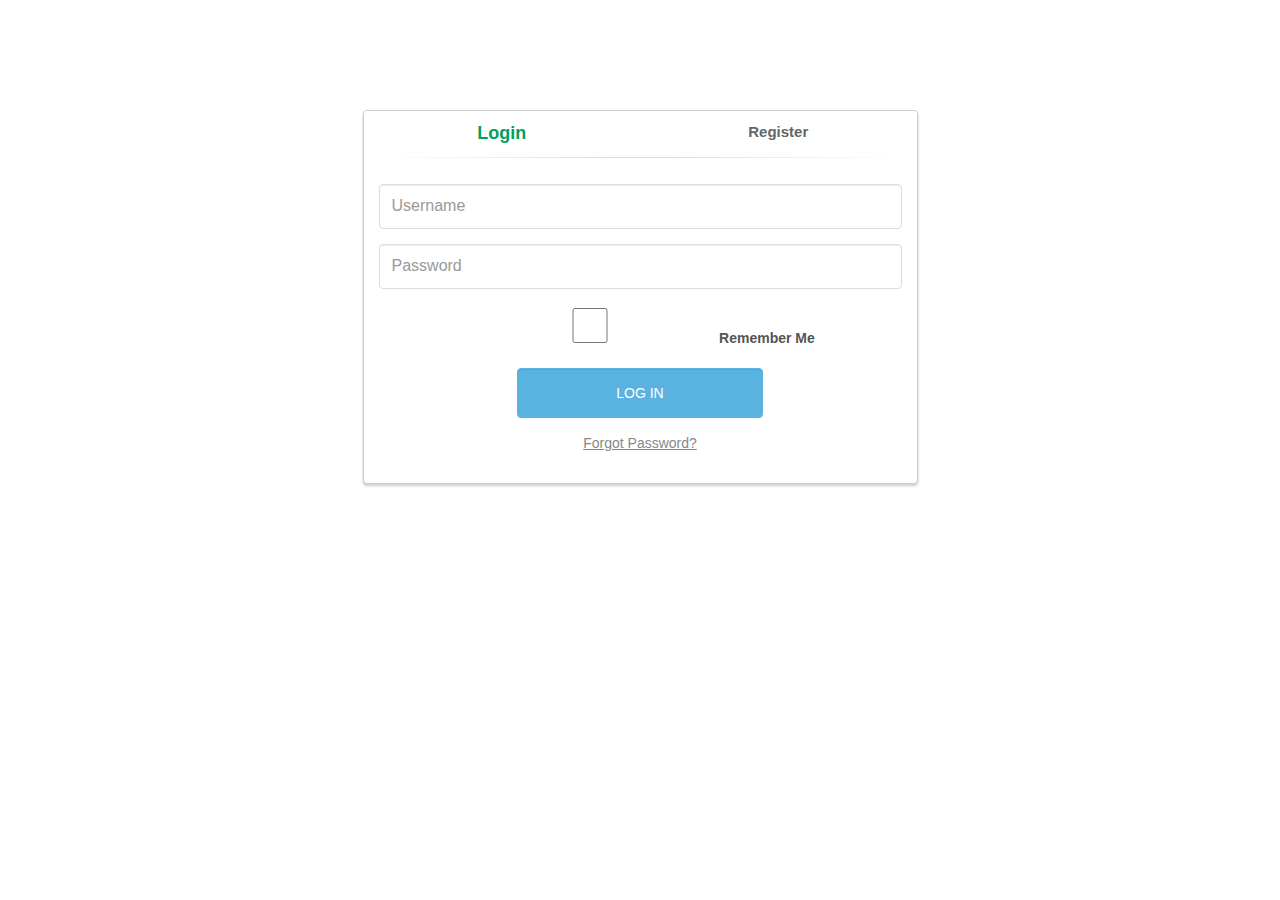
<file: UI Part/index.html>
<!DOCTYPE html>
<html lang="en">
<head>
<meta charset="utf-8">
<title>jQuery</title>
<!-- Latest compiled and minified CSS -->
<link rel="stylesheet" href="https://maxcdn.bootstrapcdn.com/bootstrap/3.4.1/css/bootstrap.min.css">

<!-- jQuery library -->
<script src="https://ajax.googleapis.com/ajax/libs/jquery/3.5.1/jquery.min.js"></script>

<!-- Latest compiled JavaScript -->
<script src="https://maxcdn.bootstrapcdn.com/bootstrap/3.4.1/js/bootstrap.min.js"></script>
<link href="https://www.jqueryscript.net/css/jquerysctipttop.css" rel="stylesheet" type="text/css">
	<link rel="stylesheet" href="build/css/countrySelect.css">
		<link rel="stylesheet" href="build/css/demo.css">
<link href="css/style.css" rel="stylesheet" type="text/css">
<!------ Include the above in your HEAD tag ---------->

<!-- <div class="container">
    	<div class="row">
			<div class="col-md-12">
				<ul class="listings">
					<li><a href="listdata.html">User List</a></li>
					<li><a href="listdata.html">List</a></li>
				</ul>
			</div>
		</div>
	</div> -->


<div class="container">
    	<div class="row">
			<div class="col-md-6 col-md-offset-3">
				<div class="panel panel-login">
					<div class="panel-heading">
						<div class="row">
							<div class="col-xs-6">
								<a href="#" class="active" id="login-form-link">Login</a>
							</div>
							<div class="col-xs-6">
								<a href="#" id="register-form-link">Register</a>
							</div>
						</div>
						<hr>
					</div>
					<div class="panel-body">
						<div class="row">
							<div class="col-lg-12">
								<form id="login-form" action="localhost:8090/form/login" method="post" role="form" style="display: block;">
									<div class="form-group">
										<input type="email" name="emailId" id="emailId" tabindex="1" class="form-control" placeholder="Username" value="">
									</div>
									<div class="form-group">
										<input type="password" name="password" id="password" tabindex="2" class="form-control" placeholder="Password">
									</div>
									<div class="form-group text-center">
										<input type="checkbox" tabindex="3" class="" name="remember" id="remember">
										<label for="remember"> Remember Me</label>
									</div>
									<div class="form-group">
										<div class="row">
											<div class="col-sm-6 col-sm-offset-3">
												<input type="submit"  tabindex="4" class="form-control btn btn-login" value="Log In">
											</div>
										</div>
									</div>
									<div class="form-group">
										<div class="row">
											<div class="col-lg-12">
												<div class="text-center">
													<a href="https://phpoll.com/recover" tabindex="5" class="forgot-password">Forgot Password?</a>
												</div>
											</div>
										</div>
									</div>
								</form>
								<form id="register-form" action="localhost:8090/form/create" method="post" role="form" style="display: none;">
									<div class="form-group">
										<input type="text" name="firstName" id="firstName" tabindex="1" class="form-control" placeholder="Enter FirstName" value="">
									</div>
									<div class="form-group">
										<input type="text" name="lastName" id="lastName" tabindex="1" class="form-control" placeholder="Enter LastName" value="">
									</div>
									<div class="form-group">
										<input type="text" name="middleName" id="middleName" tabindex="1" class="form-control" placeholder="Enter MiddleName" value="">
									</div>
									<div class="form-group">
										<input type="email" name="emailId" id="emailId" tabindex="1" class="form-control" placeholder="Enter EmailId " value="">
									</div>
									<div class="form-group">
										<input type="password" name="password" id="password" tabindex="2" class="form-control" placeholder="Enter Password">
									</div>
									<div class="form-group">
										<input type="phone" name="phoneNumber" id="phoneNumber" tabindex="2" class="form-control" placeholder="Confirm PhoneNumber">
									</div>
									<div class="form-group">
										<input type="text" name="weight" id="weight" tabindex="2" class="form-control" placeholder="Confirm Weight">
									</div>
									<div class="form-group">
										<input type="number" name="height" id="height" tabindex="2" class="form-control" placeholder="Confirm height">
									</div>

				<div class="form-group">
				<input id="country_selector" tabindex="2" class="form-control" type="text">
				<label for="country_selector" style="display:none;">Select a country here...</label>
			</div>
			<div class="form-item" style="display:none;">
				<input type="text" id="country_selector_code" name="country_selector_code" tabindex="2" class="form-control" data-countrycodeinput="1" readonly="readonly" placeholder="Selected country code will appear here" />
				<label for="country_selector_code">...and the selected country code will be updated here</label>
			</div>
									<div class="form-group">
										<div class="row">
											<div class="col-sm-6 col-sm-offset-3">
												<input type="submit" name="register-submit" id="register-submit" tabindex="4" class="form-control btn btn-register" value="Register Now">
											</div>
										</div>
									</div>
								</form>
							</div>
						</div>
					</div>
				</div>
			</div>
		</div>
	</div>
 <div id="result"></div>
	</body>
	<!-- Load jQuery from CDN so can run demo immediately -->
		<script src="http://ajax.googleapis.com/ajax/libs/jquery/1.12.4/jquery.min.js"></script>
		<script src="build/js/countrySelect.js"></script>
		<script>
			$("#country_selector").countrySelect({
				preferredCountries: ['ca', 'gb', 'us']
			});
		</script>
	<script type="text/javascript">
		$(function() {

    $('#login-form-link').click(function(e) {
		$("#login-form").delay(100).fadeIn(100);
 		$("#register-form").fadeOut(100);
		$('#register-form-link').removeClass('active');
		$(this).addClass('active');
		//e.preventDefault();


		 event.preventDefault();
        var formValues= $(this).serialize();
        var actionUrl = $(this).attr("action");
        //formValues: '{"emailId":"keerthana@gmail.com", "password":"Keer@123"}',
        $.post(actionUrl, formValues, function(data){
        	alert(data, 'data');
        	console.log(data, 'data');
            // Display the returned data in browser
            $("#result").html(data);
        });
	});



	$('#register-form-link').click(function(e) {
		$("#register-form").delay(100).fadeIn(100);
 		$("#login-form").fadeOut(100);
		$('#login-form-link').removeClass('active');
		$(this).addClass('active');
		//e.preventDefault();
	    event.preventDefault();
        var formValues= $(this).serialize();
        var actionUrl = $(this).attr("action");
        $.post(actionUrl, formValues, function(data){
        	alert(data, 'data');
        	console.log(data, 'data');
            // Display the returned data in browser
            $("#result").html(data);
        });
	});

});

	</script>
		<script>
			$("#country_selector").countrySelect({
				preferredCountries: ['ca', 'gb', 'us']
			});
		</script>
		<script>
try {
  fetch(new Request("https://pagead2.googlesyndication.com/pagead/js/adsbygoogle.js", { method: 'HEAD', mode: 'no-cors' })).then(function(response) {
    return true;
  }).catch(function(e) {
    var carbonScript = document.createElement("script");
    carbonScript.src = "//cdn.carbonads.com/carbon.js?serve=CK7DKKQU&placement=wwwjqueryscriptnet";
    carbonScript.id = "_carbonads_js";
    document.getElementById("carbon-block").appendChild(carbonScript);
  });
} catch (error) {
  console.log(error);
}
</script>

</html>
</file>
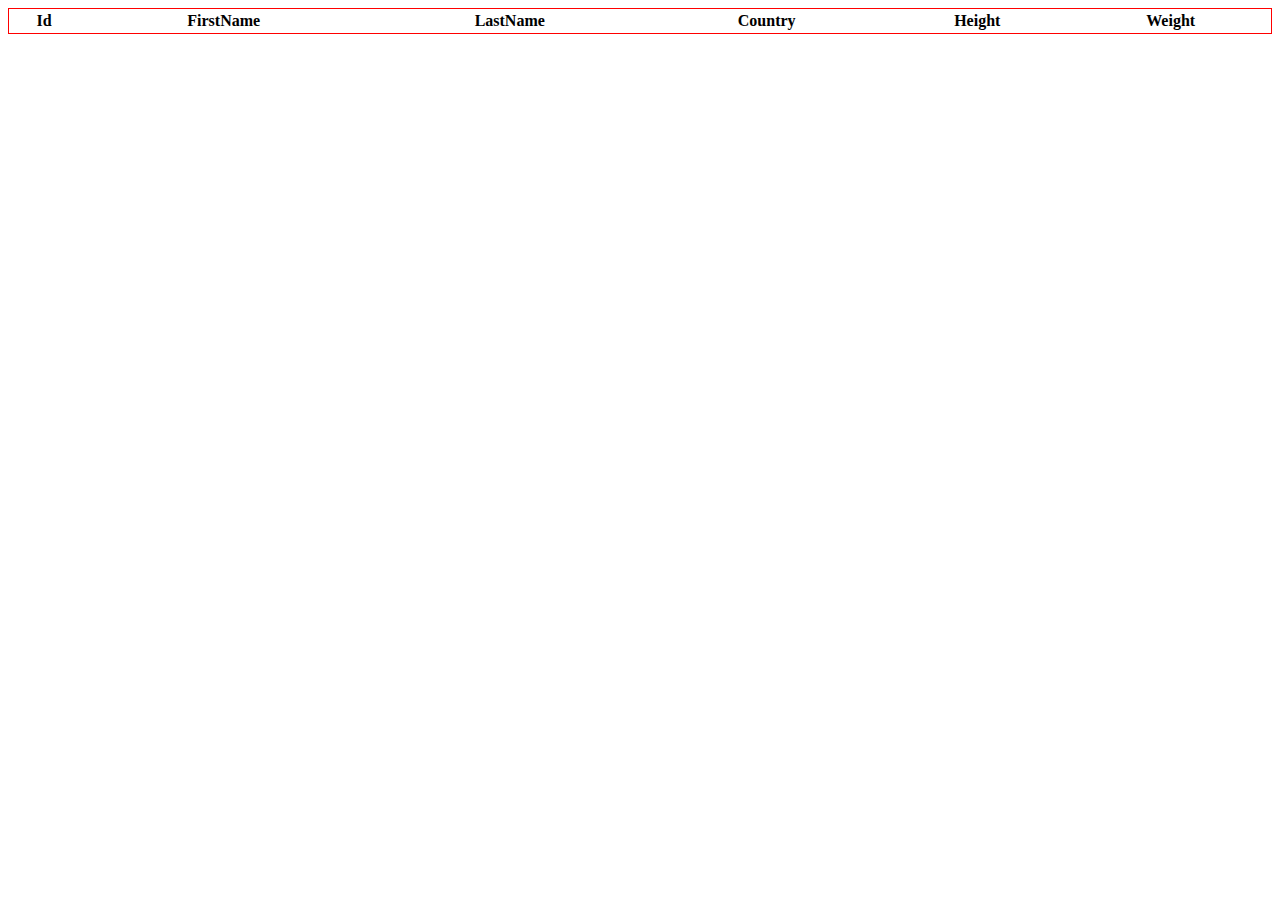
<file: UI Part/listdata.html>
<!DOCTYPE html>
<html lang="en">
<head>
<meta charset="utf-8">
<title>List</title>
<!-- Latest compiled and minified CSS -->
<!—Jquery Datatable css -->  
<link rel="stylesheet" type="text/css" href="http://ajax.aspnetcdn.com/ajax/jquery.dataTables/1.9.4/css/jquery.dataTables.css">  
<!—Jquery Js script -->  
<script src="https://ajax.aspnetcdn.com/ajax/jQuery/jquery-3.2.1.min.js"></script>  
<!—Jquery Datatable js script -->  
<!-- DataTables -->  
<script type="text/javascript" charset="utf8" src="http://ajax.aspnetcdn.com/ajax/jquery.dataTables/1.9.4/jquery.dataTables.min.js"></script>  
<!------ Include the above in your HEAD tag ---------->

<div class="container">
    	<div class="row">
			<div class="col-md-12 c">
			<table id="userTable" style=" width: 100%; border: 1px solid red;">  
    <thead>  
        <tr>  
            <th>Id</th>  
            <th>FirstName</th>  
            <th>LastName </th>  
            <th>Country</th>  
            <th>Height</th>
             <th>Weight</th>  
 
        </tr>  
    </thead>  
    <tbody id="tBody"> </tbody>  
</table>  
			</div>
		</div>
	</div>

	</body>
<script>  
    $(document).ready(function() {  
        $.ajax({  
            type: "POST",  
            url: "http://localhost:8089/form/list",  
            dataType: "json",  
            contentType: "application/json",  
            success: function(response) {  
                $.each(response.d, function(index, value) {  
                    var tr = "<tr>";  
                    tr += "<td>" + value.Id + "</td>";  
                    tr += "<td>" + value.firstName + "</td>";  
                    tr += "<td>" + value.lastName + "</td>";  
                    tr += "<td>" + value.country + "</td>";  
                    tr += "<td>" + value.height + "</td>";
                      tr += "<td>" + value.weight + "</td>";  
                    tr += "<td>" + "<input type='button' id='" + value.Id + "' onclick='CallMe(" + value.Id + ")' value='Delete'>" + "</td>" + "</tr>";  
                    $("#tBody").append(tr);  
                });  
                $("#userTable").DataTable();  
            }  
        });  
    });  


    function CallMe(data) {  
    alert(data);  
}. 
</script>  
</html>
</file>
<file: UI Part/build/css/countrySelect.css>
.country-select{
	position:relative;
	display:inline-block
}
.country-select *{
	-webkit-box-sizing:border-box;
	box-sizing:border-box
}
.country-select .hide{
	display:none
}
.country-select .v-hide{
	visibility:hidden
}
.country-select input,
.country-select input[type=text]{
	position:relative;
	z-index:0;
	margin-top:0 !important;
	margin-bottom:0 !important;
	padding-right:36px;
	margin-right:0
}
.country-select .flag-dropdown{
	position:absolute;
	top:0;
	bottom:0;
	right:0;
	padding:1px
}
.country-select .selected-flag{
	z-index:1;
	position:relative;
	width:36px;
	height:100%;
	padding:0 0 0 8px
}
.country-select .selected-flag .flag{
	position:absolute;
	top:0;
	bottom:0;
	margin:auto
}
.country-select .selected-flag .arrow{
	position:absolute;
	top:50%;
	margin-top:-2px;
	right:6px;
	width:0;
	height:0;
	border-left:3px solid transparent;
	border-right:3px solid transparent;
	border-top:4px solid #555
}
.country-select .selected-flag .arrow.up{
	border-top:none;
	border-bottom:4px solid #555
}
.country-select .country-list{
	position:absolute;
	z-index:2;
	list-style:none;
	text-align:left;
	padding:0;
	margin:0 0 0 -1px;
	-webkit-box-shadow:1px 1px 4px rgba(0, 0, 0, 0.2);
	box-shadow:1px 1px 4px rgba(0, 0, 0, 0.2);
	background-color:white;
	border:1px solid #ccc;
	white-space:nowrap;
	max-height:200px;
	overflow-y:scroll
}
.country-select .country-list .flag{
	display:inline-block;
	width:20px
}
@media (max-width: 500px){
	.country-select .country-list{
		white-space:normal
	}
}
.country-select .country-list .divider{
	padding-bottom:5px;
	margin-bottom:5px;
	border-bottom:1px solid #ccc
}
.country-select .country-list .country{
	padding:5px 10px
}
.country-select .country-list .country.highlight{
	background-color:rgba(0, 0, 0, 0.05)
}
.country-select .country-list .flag,
.country-select .country-list .country-name{
	vertical-align:middle
}
.country-select .country-list .flag{
	margin-right:6px
}
.country-select.inside input,
.country-select.inside input[type=text]{
	padding-right:6px;
	padding-left:52px;
	margin-left:0
}
.country-select.inside .flag-dropdown{
	right:auto;
	left:0
}
.country-select.inside .selected-flag{
	width:46px
}
.country-select.inside .flag-dropdown:hover{
	cursor:pointer
}
.country-select.inside .flag-dropdown:hover .selected-flag{
	background-color:rgba(0, 0, 0, 0.05)
}
.country-select.inside input[disabled] + .flag-dropdown:hover,
.country-select.inside input[readonly] + .flag-dropdown:hover{
	cursor:default
}
.country-select.inside input[disabled] + .flag-dropdown:hover .selected-flag,
.country-select.inside input[readonly] + .flag-dropdown:hover .selected-flag{
	background-color:transparent
}
.country-select .flag{
	width:20px;
	height:15px;
	-webkit-box-shadow:0px 0px 1px 0px #888;
	box-shadow:0px 0px 1px 0px #888;
	background-image:url("../../build/img/flags.png");
	background-repeat:no-repeat;
	background-color:#dbdbdb;
	background-position:20px 0
}
@media only screen and (-webkit-min-device-pixel-ratio: 2),
only screen and (min--moz-device-pixel-ratio: 2),
only screen and (min-device-pixel-ratio: 2),
only screen and (min-resolution: 192dpi),
only screen and (min-resolution: 2dppx){
	.country-select .flag{
		background-image:url("../../build/img/flags@2x.png")
	}
}
.country-select .flag{
	width:20px
}
.country-select .flag.be{
	width:18px
}
.country-select .flag.ch{
	width:15px
}
.country-select .flag.mc{
	width:19px
}
.country-select .flag.ne{
	width:18px
}
.country-select .flag.np{
	width:13px
}
.country-select .flag.va{
	width:15px
}
@media only screen and (-webkit-min-device-pixel-ratio: 2),
only screen and (min--moz-device-pixel-ratio: 2),
only screen and (min-device-pixel-ratio: 2),
only screen and (min-resolution: 192dpi),
only screen and (min-resolution: 2dppx){
	.country-select .flag{
		background-size:5630px 15px
	}
}
.country-select .flag.ac{
	height:10px;
	background-position:0px 0px
}
.country-select .flag.ad{
	height:14px;
	background-position:-22px 0px
}
.country-select .flag.ae{
	height:10px;
	background-position:-44px 0px
}
.country-select .flag.af{
	height:14px;
	background-position:-66px 0px
}
.country-select .flag.ag{
	height:14px;
	background-position:-88px 0px
}
.country-select .flag.ai{
	height:10px;
	background-position:-110px 0px
}
.country-select .flag.al{
	height:15px;
	background-position:-132px 0px
}
.country-select .flag.am{
	height:10px;
	background-position:-154px 0px
}
.country-select .flag.ao{
	height:14px;
	background-position:-176px 0px
}
.country-select .flag.aq{
	height:14px;
	background-position:-198px 0px
}
.country-select .flag.ar{
	height:13px;
	background-position:-220px 0px
}
.country-select .flag.as{
	height:10px;
	background-position:-242px 0px
}
.country-select .flag.at{
	height:14px;
	background-position:-264px 0px
}
.country-select .flag.au{
	height:10px;
	background-position:-286px 0px
}
.country-select .flag.aw{
	height:14px;
	background-position:-308px 0px
}
.country-select .flag.ax{
	height:13px;
	background-position:-330px 0px
}
.country-select .flag.az{
	height:10px;
	background-position:-352px 0px
}
.country-select .flag.ba{
	height:10px;
	background-position:-374px 0px
}
.country-select .flag.bb{
	height:14px;
	background-position:-396px 0px
}
.country-select .flag.bd{
	height:12px;
	background-position:-418px 0px
}
.country-select .flag.be{
	height:15px;
	background-position:-440px 0px
}
.country-select .flag.bf{
	height:14px;
	background-position:-460px 0px
}
.country-select .flag.bg{
	height:12px;
	background-position:-482px 0px
}
.country-select .flag.bh{
	height:12px;
	background-position:-504px 0px
}
.country-select .flag.bi{
	height:12px;
	background-position:-526px 0px
}
.country-select .flag.bj{
	height:14px;
	background-position:-548px 0px
}
.country-select .flag.bl{
	height:14px;
	background-position:-570px 0px
}
.country-select .flag.bm{
	height:10px;
	background-position:-592px 0px
}
.country-select .flag.bn{
	height:10px;
	background-position:-614px 0px
}
.country-select .flag.bo{
	height:14px;
	background-position:-636px 0px
}
.country-select .flag.bq{
	height:14px;
	background-position:-658px 0px
}
.country-select .flag.br{
	height:14px;
	background-position:-680px 0px
}
.country-select .flag.bs{
	height:10px;
	background-position:-702px 0px
}
.country-select .flag.bt{
	height:14px;
	background-position:-724px 0px
}
.country-select .flag.bv{
	height:15px;
	background-position:-746px 0px
}
.country-select .flag.bw{
	height:14px;
	background-position:-768px 0px
}
.country-select .flag.by{
	height:10px;
	background-position:-790px 0px
}
.country-select .flag.bz{
	height:14px;
	background-position:-812px 0px
}
.country-select .flag.ca{
	height:10px;
	background-position:-834px 0px
}
.country-select .flag.cc{
	height:10px;
	background-position:-856px 0px
}
.country-select .flag.cd{
	height:15px;
	background-position:-878px 0px
}
.country-select .flag.cf{
	height:14px;
	background-position:-900px 0px
}
.country-select .flag.cg{
	height:14px;
	background-position:-922px 0px
}
.country-select .flag.ch{
	height:15px;
	background-position:-944px 0px
}
.country-select .flag.ci{
	height:14px;
	background-position:-961px 0px
}
.country-select .flag.ck{
	height:10px;
	background-position:-983px 0px
}
.country-select .flag.cl{
	height:14px;
	background-position:-1005px 0px
}
.country-select .flag.cm{
	height:14px;
	background-position:-1027px 0px
}
.country-select .flag.cn{
	height:14px;
	background-position:-1049px 0px
}
.country-select .flag.co{
	height:14px;
	background-position:-1071px 0px
}
.country-select .flag.cp{
	height:14px;
	background-position:-1093px 0px
}
.country-select .flag.cr{
	height:12px;
	background-position:-1115px 0px
}
.country-select .flag.cu{
	height:10px;
	background-position:-1137px 0px
}
.country-select .flag.cv{
	height:12px;
	background-position:-1159px 0px
}
.country-select .flag.cw{
	height:14px;
	background-position:-1181px 0px
}
.country-select .flag.cx{
	height:10px;
	background-position:-1203px 0px
}
.country-select .flag.cy{
	height:13px;
	background-position:-1225px 0px
}
.country-select .flag.cz{
	height:14px;
	background-position:-1247px 0px
}
.country-select .flag.de{
	height:12px;
	background-position:-1269px 0px
}
.country-select .flag.dg{
	height:10px;
	background-position:-1291px 0px
}
.country-select .flag.dj{
	height:14px;
	background-position:-1313px 0px
}
.country-select .flag.dk{
	height:15px;
	background-position:-1335px 0px
}
.country-select .flag.dm{
	height:10px;
	background-position:-1357px 0px
}
.country-select .flag.do{
	height:13px;
	background-position:-1379px 0px
}
.country-select .flag.dz{
	height:14px;
	background-position:-1401px 0px
}
.country-select .flag.ea{
	height:14px;
	background-position:-1423px 0px
}
.country-select .flag.ec{
	height:14px;
	background-position:-1445px 0px
}
.country-select .flag.ee{
	height:13px;
	background-position:-1467px 0px
}
.country-select .flag.eg{
	height:14px;
	background-position:-1489px 0px
}
.country-select .flag.eh{
	height:10px;
	background-position:-1511px 0px
}
.country-select .flag.er{
	height:10px;
	background-position:-1533px 0px
}
.country-select .flag.es{
	height:14px;
	background-position:-1555px 0px
}
.country-select .flag.et{
	height:10px;
	background-position:-1577px 0px
}
.country-select .flag.eu{
	height:14px;
	background-position:-1599px 0px
}
.country-select .flag.fi{
	height:12px;
	background-position:-1621px 0px
}
.country-select .flag.fj{
	height:10px;
	background-position:-1643px 0px
}
.country-select .flag.fk{
	height:10px;
	background-position:-1665px 0px
}
.country-select .flag.fm{
	height:11px;
	background-position:-1687px 0px
}
.country-select .flag.fo{
	height:15px;
	background-position:-1709px 0px
}
.country-select .flag.fr{
	height:14px;
	background-position:-1731px 0px
}
.country-select .flag.ga{
	height:15px;
	background-position:-1753px 0px
}
.country-select .flag.gb{
	height:10px;
	background-position:-1775px 0px
}
.country-select .flag.gd{
	height:12px;
	background-position:-1797px 0px
}
.country-select .flag.ge{
	height:14px;
	background-position:-1819px 0px
}
.country-select .flag.gf{
	height:14px;
	background-position:-1841px 0px
}
.country-select .flag.gg{
	height:14px;
	background-position:-1863px 0px
}
.country-select .flag.gh{
	height:14px;
	background-position:-1885px 0px
}
.country-select .flag.gi{
	height:10px;
	background-position:-1907px 0px
}
.country-select .flag.gl{
	height:14px;
	background-position:-1929px 0px
}
.country-select .flag.gm{
	height:14px;
	background-position:-1951px 0px
}
.country-select .flag.gn{
	height:14px;
	background-position:-1973px 0px
}
.country-select .flag.gp{
	height:14px;
	background-position:-1995px 0px
}
.country-select .flag.gq{
	height:14px;
	background-position:-2017px 0px
}
.country-select .flag.gr{
	height:14px;
	background-position:-2039px 0px
}
.country-select .flag.gs{
	height:10px;
	background-position:-2061px 0px
}
.country-select .flag.gt{
	height:13px;
	background-position:-2083px 0px
}
.country-select .flag.gu{
	height:11px;
	background-position:-2105px 0px
}
.country-select .flag.gw{
	height:10px;
	background-position:-2127px 0px
}
.country-select .flag.gy{
	height:12px;
	background-position:-2149px 0px
}
.country-select .flag.hk{
	height:14px;
	background-position:-2171px 0px
}
.country-select .flag.hm{
	height:10px;
	background-position:-2193px 0px
}
.country-select .flag.hn{
	height:10px;
	background-position:-2215px 0px
}
.country-select .flag.hr{
	height:10px;
	background-position:-2237px 0px
}
.country-select .flag.ht{
	height:12px;
	background-position:-2259px 0px
}
.country-select .flag.hu{
	height:10px;
	background-position:-2281px 0px
}
.country-select .flag.ic{
	height:14px;
	background-position:-2303px 0px
}
.country-select .flag.id{
	height:14px;
	background-position:-2325px 0px
}
.country-select .flag.ie{
	height:10px;
	background-position:-2347px 0px
}
.country-select .flag.il{
	height:15px;
	background-position:-2369px 0px
}
.country-select .flag.im{
	height:10px;
	background-position:-2391px 0px
}
.country-select .flag.in{
	height:14px;
	background-position:-2413px 0px
}
.country-select .flag.io{
	height:10px;
	background-position:-2435px 0px
}
.country-select .flag.iq{
	height:14px;
	background-position:-2457px 0px
}
.country-select .flag.ir{
	height:12px;
	background-position:-2479px 0px
}
.country-select .flag.is{
	height:15px;
	background-position:-2501px 0px
}
.country-select .flag.it{
	height:14px;
	background-position:-2523px 0px
}
.country-select .flag.je{
	height:12px;
	background-position:-2545px 0px
}
.country-select .flag.jm{
	height:10px;
	background-position:-2567px 0px
}
.country-select .flag.jo{
	height:10px;
	background-position:-2589px 0px
}
.country-select .flag.jp{
	height:14px;
	background-position:-2611px 0px
}
.country-select .flag.ke{
	height:14px;
	background-position:-2633px 0px
}
.country-select .flag.kg{
	height:12px;
	background-position:-2655px 0px
}
.country-select .flag.kh{
	height:13px;
	background-position:-2677px 0px
}
.country-select .flag.ki{
	height:10px;
	background-position:-2699px 0px
}
.country-select .flag.km{
	height:12px;
	background-position:-2721px 0px
}
.country-select .flag.kn{
	height:14px;
	background-position:-2743px 0px
}
.country-select .flag.kp{
	height:10px;
	background-position:-2765px 0px
}
.country-select .flag.kr{
	height:14px;
	background-position:-2787px 0px
}
.country-select .flag.kw{
	height:10px;
	background-position:-2809px 0px
}
.country-select .flag.ky{
	height:10px;
	background-position:-2831px 0px
}
.country-select .flag.kz{
	height:10px;
	background-position:-2853px 0px
}
.country-select .flag.la{
	height:14px;
	background-position:-2875px 0px
}
.country-select .flag.lb{
	height:14px;
	background-position:-2897px 0px
}
.country-select .flag.lc{
	height:10px;
	background-position:-2919px 0px
}
.country-select .flag.li{
	height:12px;
	background-position:-2941px 0px
}
.country-select .flag.lk{
	height:10px;
	background-position:-2963px 0px
}
.country-select .flag.lr{
	height:11px;
	background-position:-2985px 0px
}
.country-select .flag.ls{
	height:14px;
	background-position:-3007px 0px
}
.country-select .flag.lt{
	height:12px;
	background-position:-3029px 0px
}
.country-select .flag.lu{
	height:12px;
	background-position:-3051px 0px
}
.country-select .flag.lv{
	height:10px;
	background-position:-3073px 0px
}
.country-select .flag.ly{
	height:10px;
	background-position:-3095px 0px
}
.country-select .flag.ma{
	height:14px;
	background-position:-3117px 0px
}
.country-select .flag.mc{
	height:15px;
	background-position:-3139px 0px
}
.country-select .flag.md{
	height:10px;
	background-position:-3160px 0px
}
.country-select .flag.me{
	height:10px;
	background-position:-3182px 0px
}
.country-select .flag.mf{
	height:14px;
	background-position:-3204px 0px
}
.country-select .flag.mg{
	height:14px;
	background-position:-3226px 0px
}
.country-select .flag.mh{
	height:11px;
	background-position:-3248px 0px
}
.country-select .flag.mk{
	height:10px;
	background-position:-3270px 0px
}
.country-select .flag.ml{
	height:14px;
	background-position:-3292px 0px
}
.country-select .flag.mm{
	height:14px;
	background-position:-3314px 0px
}
.country-select .flag.mn{
	height:10px;
	background-position:-3336px 0px
}
.country-select .flag.mo{
	height:14px;
	background-position:-3358px 0px
}
.country-select .flag.mp{
	height:10px;
	background-position:-3380px 0px
}
.country-select .flag.mq{
	height:14px;
	background-position:-3402px 0px
}
.country-select .flag.mr{
	height:14px;
	background-position:-3424px 0px
}
.country-select .flag.ms{
	height:10px;
	background-position:-3446px 0px
}
.country-select .flag.mt{
	height:14px;
	background-position:-3468px 0px
}
.country-select .flag.mu{
	height:14px;
	background-position:-3490px 0px
}
.country-select .flag.mv{
	height:14px;
	background-position:-3512px 0px
}
.country-select .flag.mw{
	height:14px;
	background-position:-3534px 0px
}
.country-select .flag.mx{
	height:12px;
	background-position:-3556px 0px
}
.country-select .flag.my{
	height:10px;
	background-position:-3578px 0px
}
.country-select .flag.mz{
	height:14px;
	background-position:-3600px 0px
}
.country-select .flag.na{
	height:14px;
	background-position:-3622px 0px
}
.country-select .flag.nc{
	height:10px;
	background-position:-3644px 0px
}
.country-select .flag.ne{
	height:15px;
	background-position:-3666px 0px
}
.country-select .flag.nf{
	height:10px;
	background-position:-3686px 0px
}
.country-select .flag.ng{
	height:10px;
	background-position:-3708px 0px
}
.country-select .flag.ni{
	height:12px;
	background-position:-3730px 0px
}
.country-select .flag.nl{
	height:14px;
	background-position:-3752px 0px
}
.country-select .flag.no{
	height:15px;
	background-position:-3774px 0px
}
.country-select .flag.np{
	height:15px;
	background-position:-3796px 0px;
	background-color:transparent
}
.country-select .flag.nr{
	height:10px;
	background-position:-3811px 0px
}
.country-select .flag.nu{
	height:10px;
	background-position:-3833px 0px
}
.country-select .flag.nz{
	height:10px;
	background-position:-3855px 0px
}
.country-select .flag.om{
	height:10px;
	background-position:-3877px 0px
}
.country-select .flag.pa{
	height:14px;
	background-position:-3899px 0px
}
.country-select .flag.pe{
	height:14px;
	background-position:-3921px 0px
}
.country-select .flag.pf{
	height:14px;
	background-position:-3943px 0px
}
.country-select .flag.pg{
	height:15px;
	background-position:-3965px 0px
}
.country-select .flag.ph{
	height:10px;
	background-position:-3987px 0px
}
.country-select .flag.pk{
	height:14px;
	background-position:-4009px 0px
}
.country-select .flag.pl{
	height:13px;
	background-position:-4031px 0px
}
.country-select .flag.pm{
	height:14px;
	background-position:-4053px 0px
}
.country-select .flag.pn{
	height:10px;
	background-position:-4075px 0px
}
.country-select .flag.pr{
	height:14px;
	background-position:-4097px 0px
}
.country-select .flag.ps{
	height:10px;
	background-position:-4119px 0px
}
.country-select .flag.pt{
	height:14px;
	background-position:-4141px 0px
}
.country-select .flag.pw{
	height:13px;
	background-position:-4163px 0px
}
.country-select .flag.py{
	height:11px;
	background-position:-4185px 0px
}
.country-select .flag.qa{
	height:8px;
	background-position:-4207px 0px
}
.country-select .flag.re{
	height:14px;
	background-position:-4229px 0px
}
.country-select .flag.ro{
	height:14px;
	background-position:-4251px 0px
}
.country-select .flag.rs{
	height:14px;
	background-position:-4273px 0px
}
.country-select .flag.ru{
	height:14px;
	background-position:-4295px 0px
}
.country-select .flag.rw{
	height:14px;
	background-position:-4317px 0px
}
.country-select .flag.sa{
	height:14px;
	background-position:-4339px 0px
}
.country-select .flag.sb{
	height:10px;
	background-position:-4361px 0px
}
.country-select .flag.sc{
	height:10px;
	background-position:-4383px 0px
}
.country-select .flag.sd{
	height:10px;
	background-position:-4405px 0px
}
.country-select .flag.se{
	height:13px;
	background-position:-4427px 0px
}
.country-select .flag.sg{
	height:14px;
	background-position:-4449px 0px
}
.country-select .flag.sh{
	height:10px;
	background-position:-4471px 0px
}
.country-select .flag.si{
	height:10px;
	background-position:-4493px 0px
}
.country-select .flag.sj{
	height:15px;
	background-position:-4515px 0px
}
.country-select .flag.sk{
	height:14px;
	background-position:-4537px 0px
}
.country-select .flag.sl{
	height:14px;
	background-position:-4559px 0px
}
.country-select .flag.sm{
	height:15px;
	background-position:-4581px 0px
}
.country-select .flag.sn{
	height:14px;
	background-position:-4603px 0px
}
.country-select .flag.so{
	height:14px;
	background-position:-4625px 0px
}
.country-select .flag.sr{
	height:14px;
	background-position:-4647px 0px
}
.country-select .flag.ss{
	height:10px;
	background-position:-4669px 0px
}
.country-select .flag.st{
	height:10px;
	background-position:-4691px 0px
}
.country-select .flag.sv{
	height:12px;
	background-position:-4713px 0px
}
.country-select .flag.sx{
	height:14px;
	background-position:-4735px 0px
}
.country-select .flag.sy{
	height:14px;
	background-position:-4757px 0px
}
.country-select .flag.sz{
	height:14px;
	background-position:-4779px 0px
}
.country-select .flag.ta{
	height:10px;
	background-position:-4801px 0px
}
.country-select .flag.tc{
	height:10px;
	background-position:-4823px 0px
}
.country-select .flag.td{
	height:14px;
	background-position:-4845px 0px
}
.country-select .flag.tf{
	height:14px;
	background-position:-4867px 0px
}
.country-select .flag.tg{
	height:13px;
	background-position:-4889px 0px
}
.country-select .flag.th{
	height:14px;
	background-position:-4911px 0px
}
.country-select .flag.tj{
	height:10px;
	background-position:-4933px 0px
}
.country-select .flag.tk{
	height:10px;
	background-position:-4955px 0px
}
.country-select .flag.tl{
	height:10px;
	background-position:-4977px 0px
}
.country-select .flag.tm{
	height:14px;
	background-position:-4999px 0px
}
.country-select .flag.tn{
	height:14px;
	background-position:-5021px 0px
}
.country-select .flag.to{
	height:10px;
	background-position:-5043px 0px
}
.country-select .flag.tr{
	height:14px;
	background-position:-5065px 0px
}
.country-select .flag.tt{
	height:12px;
	background-position:-5087px 0px
}
.country-select .flag.tv{
	height:10px;
	background-position:-5109px 0px
}
.country-select .flag.tw{
	height:14px;
	background-position:-5131px 0px
}
.country-select .flag.tz{
	height:14px;
	background-position:-5153px 0px
}
.country-select .flag.ua{
	height:14px;
	background-position:-5175px 0px
}
.country-select .flag.ug{
	height:14px;
	background-position:-5197px 0px
}
.country-select .flag.um{
	height:11px;
	background-position:-5219px 0px
}
.country-select .flag.us{
	height:11px;
	background-position:-5241px 0px
}
.country-select .flag.uy{
	height:14px;
	background-position:-5263px 0px
}
.country-select .flag.uz{
	height:10px;
	background-position:-5285px 0px
}
.country-select .flag.va{
	height:15px;
	background-position:-5307px 0px
}
.country-select .flag.vc{
	height:14px;
	background-position:-5324px 0px
}
.country-select .flag.ve{
	height:14px;
	background-position:-5346px 0px
}
.country-select .flag.vg{
	height:10px;
	background-position:-5368px 0px
}
.country-select .flag.vi{
	height:14px;
	background-position:-5390px 0px
}
.country-select .flag.vn{
	height:14px;
	background-position:-5412px 0px
}
.country-select .flag.vu{
	height:12px;
	background-position:-5434px 0px
}
.country-select .flag.wf{
	height:14px;
	background-position:-5456px 0px
}
.country-select .flag.ws{
	height:10px;
	background-position:-5478px 0px
}
.country-select .flag.xk{
	height:15px;
	background-position:-5500px 0px
}
.country-select .flag.ye{
	height:14px;
	background-position:-5522px 0px
}
.country-select .flag.yt{
	height:14px;
	background-position:-5544px 0px
}
.country-select .flag.za{
	height:14px;
	background-position:-5566px 0px
}
.country-select .flag.zm{
	height:14px;
	background-position:-5588px 0px
}
.country-select .flag.zw{
	height:10px;
	background-position:-5610px 0px
}
</file>
<file: UI Part/build/css/demo.css>
* {
	box-sizing: border-box;
	-moz-box-sizing: border-box; }

body {
	margin: 20px;
	font-size: 14px;
	font-family: "Helvetica Neue",Helvetica,Arial,sans-serif;
	color: #555; }

.hide {
	display: none; }

pre {
	margin: 0 !important;
	display: inline-block; }

.form-item {
	margin: 1em;
}

.token.operator,
.token.entity,
.token.url,
.language-css .token.string,
.style .token.string,
.token.variable {
	background: none; }

input, button {
	height: 35px;
	margin: 0;
	padding: 6px 12px;
	border-radius: 2px;
	font-family: inherit;
	font-size: 100%;
	color: inherit; }
	input[disabled], button[disabled] {
		background-color: #eee; }

input, select {
	border: 1px solid #CCC;
	width: 250px; }

::-webkit-input-placeholder {
	color: #BBB; }

::-moz-placeholder {
	/* Firefox 19+ */
	color: #BBB;
	opacity: 1; }

:-ms-input-placeholder {
	color: #BBB; }

button {
	color: #FFF;
	background-color: #428BCA;
	border: 1px solid #357EBD; }
	button:hover {
		background-color: #3276B1;
		border-color: #285E8E;
		cursor: pointer; }

#result {
	margin-bottom: 100px; }
</file>
<file: UI Part/css/style.css>
body {
    padding-top: 90px;
}
.panel-login {
	border-color: #ccc;
	-webkit-box-shadow: 0px 2px 3px 0px rgba(0,0,0,0.2);
	-moz-box-shadow: 0px 2px 3px 0px rgba(0,0,0,0.2);
	box-shadow: 0px 2px 3px 0px rgba(0,0,0,0.2);
}
.panel-login>.panel-heading {
	color: #00415d;
	background-color: #fff;
	border-color: #fff;
	text-align:center;
}
.panel-login>.panel-heading a{
	text-decoration: none;
	color: #666;
	font-weight: bold;
	font-size: 15px;
	-webkit-transition: all 0.1s linear;
	-moz-transition: all 0.1s linear;
	transition: all 0.1s linear;
}
.panel-login>.panel-heading a.active{
	color: #029f5b;
	font-size: 18px;
}
.panel-login>.panel-heading hr{
	margin-top: 10px;
	margin-bottom: 0px;
	clear: both;
	border: 0;
	height: 1px;
	background-image: -webkit-linear-gradient(left,rgba(0, 0, 0, 0),rgba(0, 0, 0, 0.15),rgba(0, 0, 0, 0));
	background-image: -moz-linear-gradient(left,rgba(0,0,0,0),rgba(0,0,0,0.15),rgba(0,0,0,0));
	background-image: -ms-linear-gradient(left,rgba(0,0,0,0),rgba(0,0,0,0.15),rgba(0,0,0,0));
	background-image: -o-linear-gradient(left,rgba(0,0,0,0),rgba(0,0,0,0.15),rgba(0,0,0,0));
}
.panel-login input[type="text"],.panel-login input[type="email"],.panel-login input[type="password"] {
	height: 45px;
	border: 1px solid #ddd;
	font-size: 16px;
	-webkit-transition: all 0.1s linear;
	-moz-transition: all 0.1s linear;
	transition: all 0.1s linear;
}
.panel-login input:hover,
.panel-login input:focus {
	outline:none;
	-webkit-box-shadow: none;
	-moz-box-shadow: none;
	box-shadow: none;
	border-color: #ccc;
}
.btn-login {
	background-color: #59B2E0;
	outline: none;
	color: #fff;
	font-size: 14px;
	height: auto;
	font-weight: normal;
	padding: 14px 0;
	text-transform: uppercase;
	border-color: #59B2E6;
}
.btn-login:hover,
.btn-login:focus {
	color: #fff;
	background-color: #53A3CD;
	border-color: #53A3CD;
}
.forgot-password {
	text-decoration: underline;
	color: #888;
}
.forgot-password:hover,
.forgot-password:focus {
	text-decoration: underline;
	color: #666;
}

.btn-register {
	background-color: #1CB94E;
	outline: none;
	color: #fff;
	font-size: 14px;
	height: auto;
	font-weight: normal;
	padding: 14px 0;
	text-transform: uppercase;
	border-color: #1CB94A;
}
.btn-register:hover,
.btn-register:focus {
	color: #fff;
	background-color: #1CA347;
	border-color: #1CA347;
}

ul.listings li{    float: left;
    width: 10%;
    font-size: 19px;
    padding-bottom: 13px;}
</file>
